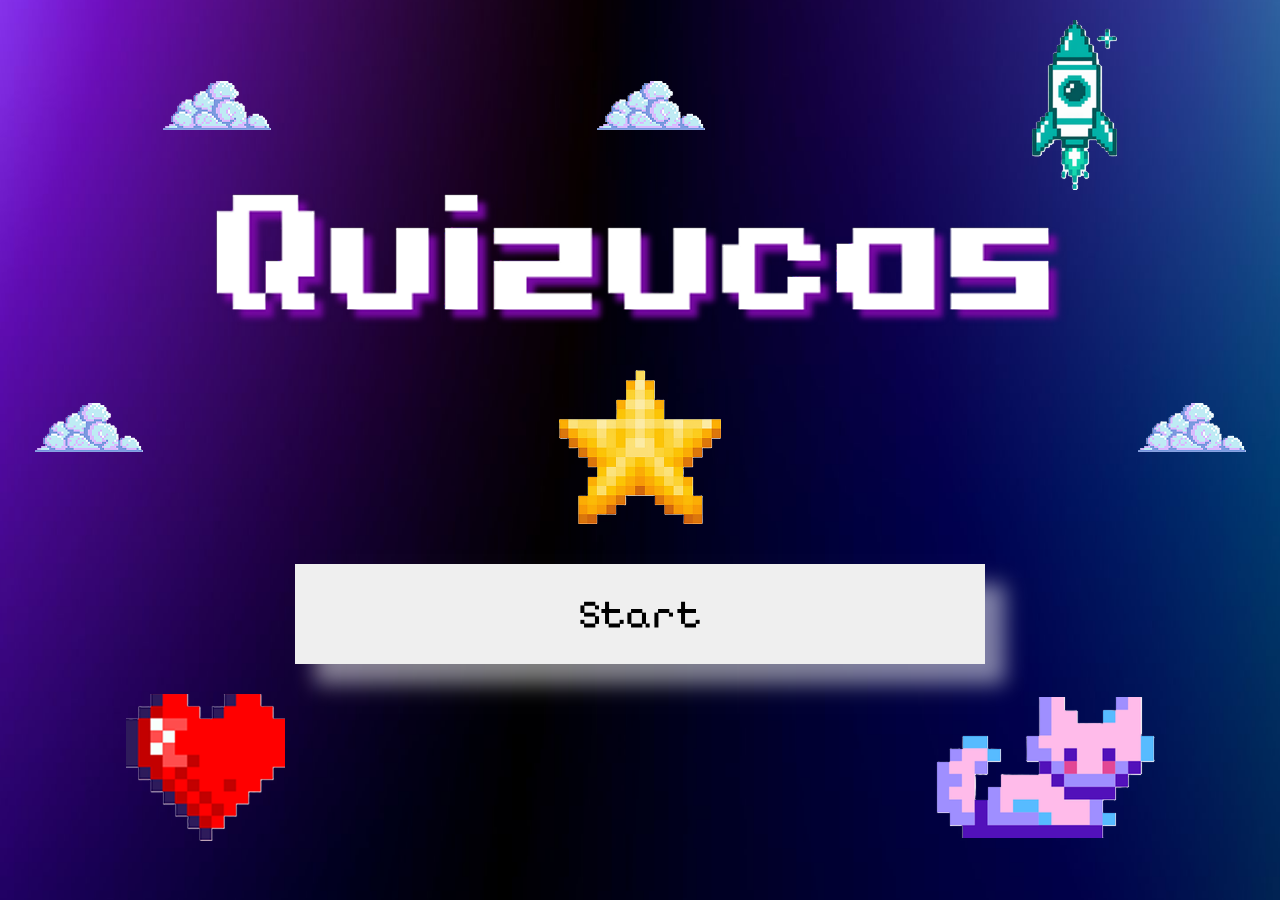
<file: Index.html>
<!DOCTYPE html>
<html lang="pt-br">
    <head>
        <meta charset="UTF-8">
        <meta name="viewport" content="width=device-width, initial-scale=1.0">
        <title>Quizucas</title>
        <link rel="stylesheet" href="./CSS/Index.css">
        <link rel="shortcut icon" href="./Assets/Favicon.ico" type="image/x-icon">
    </head>
    <body class="conteudoPrincipal">
        <main>
            <section class="elementosTopo">
                <img src="./Assets/Elements/Nuvem.png" alt="Nuvens" class="nuvensFlutuantes">
                <img src="./Assets/Elements/Nuvem.png" alt="Nuvens" class="nuvensFlutuantes">
                <img src="./Assets/Elements/Foguete.png" alt="Foguete">
            </section>          
            <section class="inicio">
                <img src="./Assets/Elements/Nuvem.png" alt="Nuvem" class="nuvensFlutuantes">
                <div class="iniciar">
                    <img src="./Assets/Logomarca.png" alt="Logomarca Quizucas">
                    <img src="./Assets/Elements/Estrela.png" alt="Estrela" class="estrela">
                    <a href="./PHP/Home.php"><button type="button" class="botaoIniciar"><p class="textoPiscante">Start</p></button></a>
                </div>
                <img src="./Assets/Elements/Nuvem.png" alt="Nuvem" class="nuvensFlutuantes">
            </section>
            <section class="elementosBase">
                <img src="./Assets/Elements/Coração.png" alt="Coração" class="coracaoPiscante">
                <img src="./Assets/Elements/Gato.png" alt="Gato">
            </section>
        </main>
    </body>
</html>
</file>
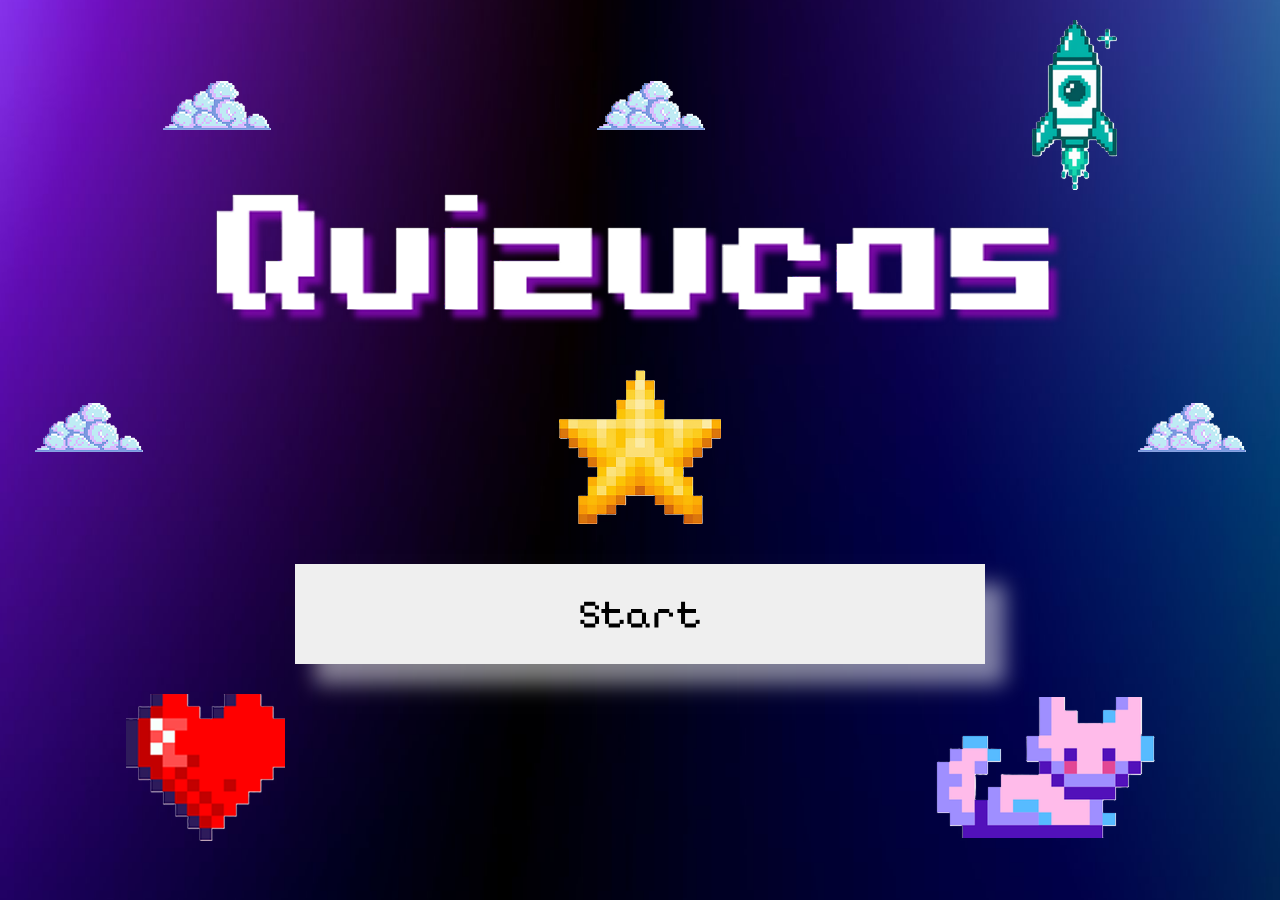
<file: Frontend/Index.html>
<!DOCTYPE html>
<html lang="pt-br">
    <head>
        <meta charset="UTF-8">
        <meta name="viewport" content="width=device-width, initial-scale=1.0">
        <title>Quizucas</title>
        <link rel="stylesheet" href="./CSS/Index.css">
        <link rel="shortcut icon" href="./Assets/Favicon.ico" type="image/x-icon">
    </head>
    <body class="conteudoPrincipal">
        <main>
            <section class="elementosTopo">
                <img src="./Assets/Elements/Nuvem.png" alt="Nuvens" class="nuvensFlutuantes">
                <img src="./Assets/Elements/Nuvem.png" alt="Nuvens" class="nuvensFlutuantes">
                <img src="./Assets/Elements/Foguete.png" alt="Foguete">
            </section>          
            <section class="inicio">
                <img src="./Assets/Elements/Nuvem.png" alt="Nuvem" class="nuvensFlutuantes">
                <div class="iniciar">
                    <img src="./Assets/Logomarca.png" alt="Logomarca Quizucas">
                    <img src="./Assets/Elements/Estrela.png" alt="Estrela" class="estrela">
                    <a href="./Home.html"><button type="button" class="botaoIniciar"><p class="textoPiscante">Start</p></button></a>
                </div>
                <img src="./Assets/Elements/Nuvem.png" alt="Nuvem" class="nuvensFlutuantes">
            </section>
            <section class="elementosBase">
                <img src="./Assets/Elements/Coração.png" alt="Coração" class="coracaoPiscante">
                <img src="./Assets/Elements/Gato.png" alt="Gato">
            </section>
        </main>
    </body>
</html>
</file>
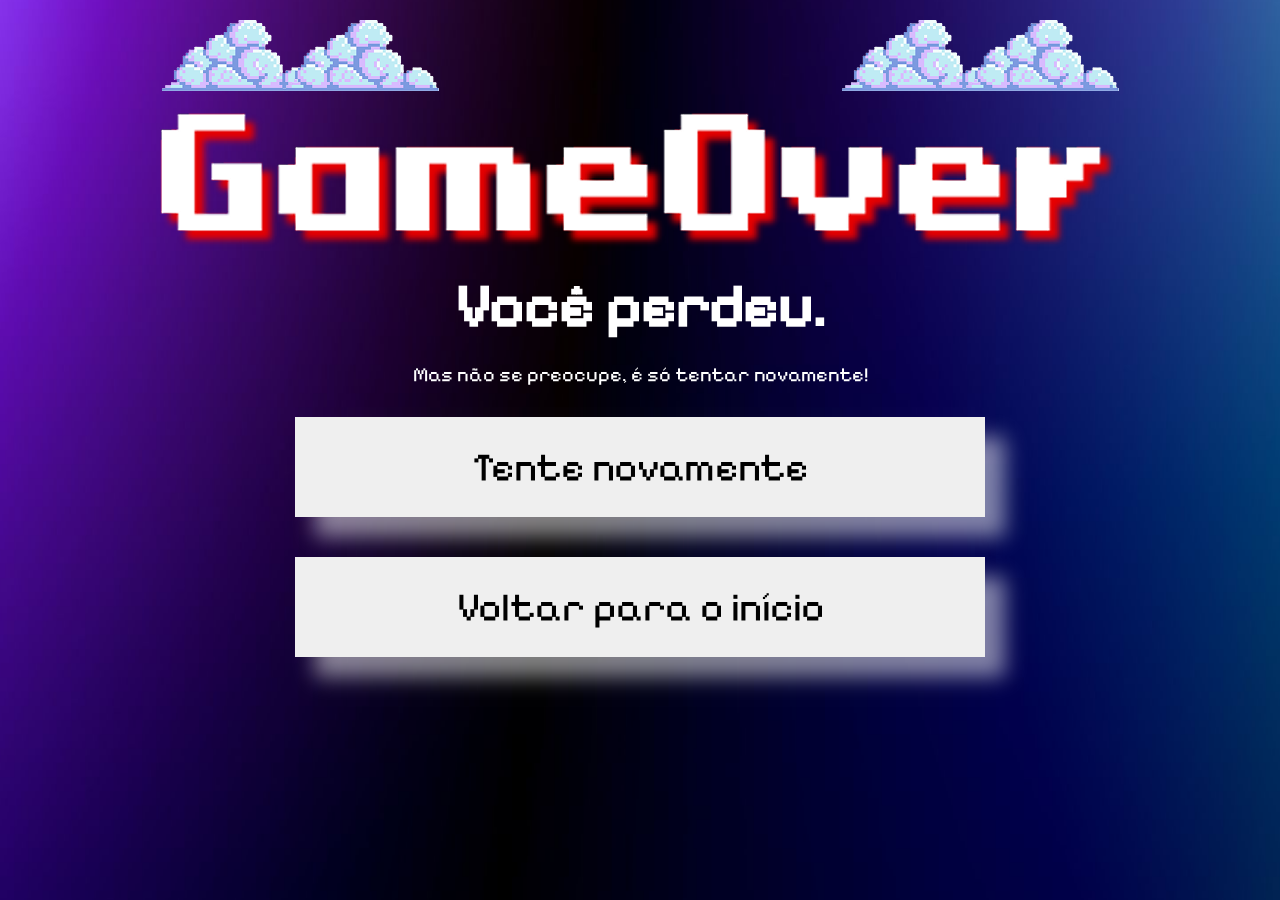
<file: Frontend/GameOver.html>
<!DOCTYPE html>
<html lang="pt-br">
    <head>
        <meta charset="UTF-8">
        <meta name="viewport" content="width=device-width, initial-scale=1.0">
        <title>Quizucas - GameOver</title>
        <link rel="stylesheet" href="./CSS/GameOver.css">
        <link rel="shortcut icon" href="./Assets/Favicon.ico" type="image/x-icon">
    </head>
    <body class="conteudoPrincipal">
        <main>
            <section class="elementosTopo">
                <img src="./Assets/Elements/Nuvens.png" alt="Nuvens">
                <img src="./Assets/Elements/Nuvens.png" alt="Nuvens">
            </section>
            <div class="informacoesGameOver">
                <img src="./Assets/Elements/GameOver.png" alt="GameOver">
                <h1 class="textoPerdeu">Você perdeu.</h1>
                <p class="textoTenteNovamente">Mas não se preocupe, é só tentar novamente!</p>
            </div>
            <div class="botoes">
                <button type="button" id="botaoJogarNovamente">Tente novamente</button>
                <button type="button" class="botao" onclick="window.location.href = './Home.html'">Voltar para o início</button>
            </div>

            <script src="./JavaScript/GameOver.js"></script>
        </main>
    </body>
</html>
</file>
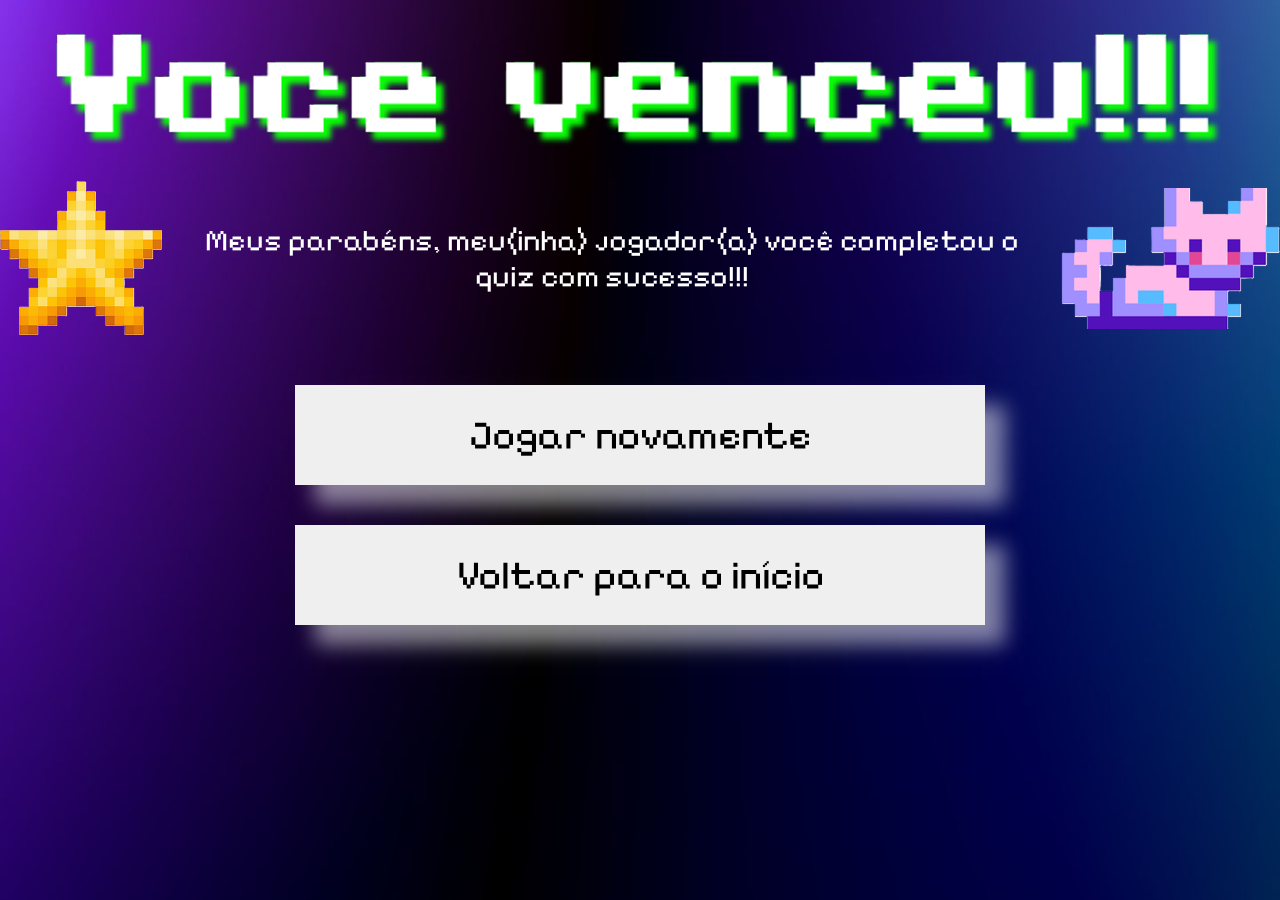
<file: Frontend/Vitoria.html>
<!DOCTYPE html>
<html lang="pt-br">
    <head>
        <meta charset="UTF-8">
        <meta name="viewport" content="width=device-width, initial-scale=1.0">
        <title>Quizucas - Vitória</title>
        <link rel="stylesheet" href="./CSS/Vitória.css">
        <link rel="shortcut icon" href="./Assets/Favicon.ico" type="image/x-icon">
    </head>
    <body class="conteudoPrincipal">
        <main>
            <div class="venceu">
                <img src="./Assets/Elements/Vitória.png" alt="Você venceu!">
            </div>
            <div class="quizCompletado">
                <img src="./Assets/Elements/Estrela.png" alt="Estrela" class="estrela">
                <p class="textoCompletado">Meus parabéns, meu(inha) jogador(a) você completou o quiz com sucesso!!!</p>
                <img src="./Assets/Elements/Gato.png" alt="gato" class="gato">
            </div>
            <div class="botoes">
                <button type="button" id="botaoJogarNovamente">Jogar novamente</button>
                <button type="button" class="botao" onclick="window.location.href = './Home.html'">Voltar para o início</button>
            </div>

            <script src="./JavaScript/Vitória.js"></script>
        </main>
    </body>
</html>
</file>
<file: CSS/Index.css>
/* Reset de estilização */
* {
    padding: 0;
    margin: 0;
    box-sizing: border-box;
    font-family: "Pixelify", sans-serif;
}

/* Fonte padrão */
@font-face {
    font-family: "Pixelify";
    src: url("../Assets/Fonts/PixelifySans-Regular.ttf") format("truetype");
}

/* Deixando o botão piscante */
@keyframes blink {
    0%, 100% { 
        opacity: 1; 
    }

    50% { 
        opacity: 0.3; 
    }
}

/* Nuvens subindo/descendo */
@keyframes flutuar {
    0%, 100% {
        transform: translateY(0);
    }

    50% {
        transform: translateY(-15px);
    }
}

/* Coração/estrela pulsante */
@keyframes piscar {
    0%, 100% {
        transform: scale(1);
    }

    50% {
        transform: scale(1.1);
    }
}

/* Estilização de elementos */
.nuvensFlutuantes {
    animation: flutuar 2s ease-in-out infinite;
}

.conteudoPrincipal {
    background-image: url("../Assets/Background.png");
    background-position: center;
    background-repeat: no-repeat;
    background-size: cover;
    background-attachment: fixed;
}

.elementosTopo {
    display: flex;
    justify-content: space-around;
    align-items: center;
    margin-top: 1.25rem;
}

.inicio {
    display: flex;
    justify-content: space-around;
    align-items: center;
}

.iniciar {
    display: flex;
    flex-direction: column;
    justify-content: center;
    align-items: center;
    gap: 2.5rem;
}

.estrela {
    animation: piscar 2s ease-in-out infinite;
}

.botaoIniciar {
    width: 43.125rem;
    height: 6.25rem;
    font-size: 2.5rem;
    border: none;
    box-shadow: 20px 20px 20px 0 rgb(255, 255, 255, 0.5);
    cursor: pointer;
    transition: transform 0.3s ease-in-out;
}

.botaoIniciar:active {
    transform: scale(0.98);
}

.textoPiscante {
    animation: blink 1.5s infinite;
}

.elementosBase {
    display: flex;
    justify-content: space-around;
    align-items: center;
    gap: 25rem;
    margin-top: 1.875rem;
}

.coracaoPiscante {
    animation: piscar 1.5s infinite;
}
</file>
<file: Frontend/CSS/Index.css>
/* Reset de estilização */
* {
    padding: 0;
    margin: 0;
    box-sizing: border-box;
    font-family: "Pixelify", sans-serif;
}

/* Fonte padrão */
@font-face {
    font-family: "Pixelify";
    src: url("../Assets/Fonts/PixelifySans-Regular.ttf") format("truetype");
}

/* Deixando o botão piscante */
@keyframes blink {
    0%, 100% { 
        opacity: 1; 
    }

    50% { 
        opacity: 0.3; 
    }
}

/* Nuvens subindo/descendo */
@keyframes flutuar {
    0%, 100% {
        transform: translateY(0);
    }

    50% {
        transform: translateY(-15px);
    }
}

/* Coração/estrela pulsante */
@keyframes piscar {
    0%, 100% {
        transform: scale(1);
    }

    50% {
        transform: scale(1.1);
    }
}

/* Estilização de elementos */
.nuvensFlutuantes {
    animation: flutuar 2s ease-in-out infinite;
}

.conteudoPrincipal {
    background-image: url("../Assets/Background.png");
    background-position: center;
    background-repeat: no-repeat;
    background-size: cover;
    background-attachment: fixed;
}

.elementosTopo {
    display: flex;
    justify-content: space-around;
    align-items: center;
    margin-top: 1.25rem;
}

.inicio {
    display: flex;
    justify-content: space-around;
    align-items: center;
}

.iniciar {
    display: flex;
    flex-direction: column;
    justify-content: center;
    align-items: center;
    gap: 2.5rem;
}

.estrela {
    animation: piscar 2s ease-in-out infinite;
}

.botaoIniciar {
    width: 43.125rem;
    height: 6.25rem;
    font-size: 2.5rem;
    border: none;
    box-shadow: 20px 20px 20px 0 rgb(255, 255, 255, 0.5);
    cursor: pointer;
    transition: transform 0.3s ease-in-out;
}

.botaoIniciar:active {
    transform: scale(0.98);
}

.textoPiscante {
    animation: blink 1.5s infinite;
}

.elementosBase {
    display: flex;
    justify-content: space-around;
    align-items: center;
    gap: 25rem;
    margin: 1.875rem 0;
}

.coracaoPiscante {
    animation: piscar 1.5s infinite;
}
</file>
<file: Frontend/CSS/GameOver.css>
/* Reset de estilização */
* {
    padding: 0;
    margin: 0;
    box-sizing: border-box;
    font-family: "Pixelify", sans-serif;
}

/* Fonte padrão */
@font-face {
    font-family: "Pixelify";
    src: url("../Assets/Fonts/PixelifySans-Regular.ttf") format("truetype");
}

.conteudoPrincipal {
    background-image: url("../Assets/Background.png");
    background-position: center;
    background-repeat: no-repeat;
    background-size: cover;
    background-attachment: fixed;
}

.elementosTopo {
    display: flex;
    justify-content: space-around;
    align-items: center;
    margin-top: 1.25rem;
    gap: 5rem;
}

.informacoesGameOver {
    margin-top: 1.25rem;
    display: flex;
    flex-direction: column;
    justify-content: center;
    align-items: center;
    color: #fff;
}

.textoPerdeu {
    font-size: 3.75rem;
    margin-top: 1.25rem;
}

.textoTenteNovamente {
    font-size: 1.25rem;
    margin-top: 1.25rem;
}

.botoes {
    display: flex;
    flex-direction: column;
    justify-content: center;
    align-items: center;
    margin-top: 1.875rem;
    gap: 2.5rem;
}

#botaoJogarNovamente, .botao {
    width: 43.125rem;
    height: 6.25rem;
    font-size: 2.5rem;
    border: none;
    box-shadow: 20px 20px 20px 0 rgb(255, 255, 255, 0.5);
    cursor: pointer;
    transition: transform 0.3s ease-in-out;
}

#botaoJogarNovamente:active, .botao:active {
    transform: scale(0.98);
}
</file>
<file: Frontend/CSS/Vitória.css>
/* Reset de estilização */
* {
    padding: 0;
    margin: 0;
    box-sizing: border-box;
    font-family: "Pixelify", sans-serif;
}

/* Fonte padrão */
@font-face {
    font-family: "Pixelify";
    src: url("../Assets/Fonts/PixelifySans-Regular.ttf") format("truetype");
}

/* Estrela pulsante */
@keyframes piscar {
    0%, 100% {
        transform: scale(1);
    }

    50% {
        transform: scale(1.1);
    }
}

/* Gato invertido */
@keyframes inverter {
    0%, 100% {
        transform: scaleX(1);
    }
    
    50% {
        transform: scaleX(-1);
    }
}

.estrela {
    animation: piscar 2s ease-in-out infinite;
}

.gato {
    animation: inverter 2s ease-in-out infinite;
}

.conteudoPrincipal {
    background-image: url("../Assets/Background.png");
    background-position: center;
    background-repeat: no-repeat;
    background-size: cover;
    background-attachment: fixed;
}

.venceu {
    display: flex;
    justify-content: center;
    margin-top: 1.875rem;
}

.quizCompletado {
    display: flex;
    justify-content: space-around;
    align-items: center;
    margin-top: 1.875rem;
    gap: 15px;
}

.textoCompletado {
    color: #fff;
    font-size: 1.875rem;
    width: 56.25rem;
    text-align: center;
}

.botoes {
    display: flex;
    flex-direction: column;
    justify-content: center;
    align-items: center;
    margin-top: 3.125rem;
    gap: 2.5rem;
}

#botaoJogarNovamente, .botao {
    width: 43.125rem;
    height: 6.25rem;
    font-size: 2.5rem;
    border: none;
    box-shadow: 20px 20px 20px 0 rgb(255, 255, 255, 0.5);
    cursor: pointer;
    transition: transform 0.3s ease-in-out;
}

#botaoJogarNovamente:active, .botao:active {
    transform: scale(0.98);
}
</file>
